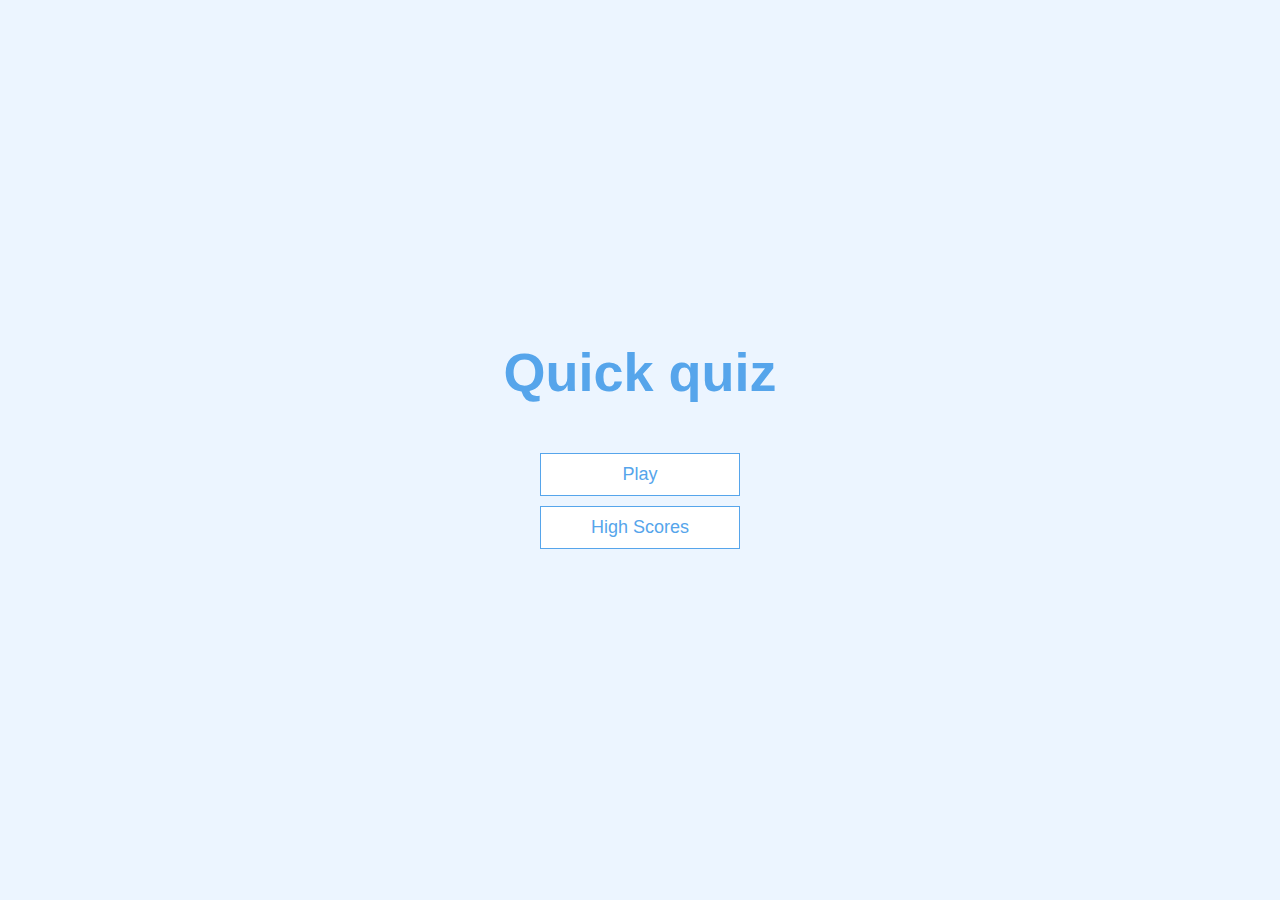
<file: index.html>
<!DOCTYPE html>
<html lang="en">
<head>
    <meta charset="UTF-8">
    <meta name="viewport" content="width=device-width, initial-scale=1.0">
    <title>Lets play a game</title>
    <link rel="styleSheet" href="/app.css">
</head>
<body>
    <div class="container">
        <div id="home" class="flex-center flex-column">
            <h1>Quick quiz</h1>
            <a class="btn" href="/game.html">Play</a>
            <a class="btn" href="/highscores.html">High Scores</a>
        </div>
    </div>
</body>
</html>
</file>
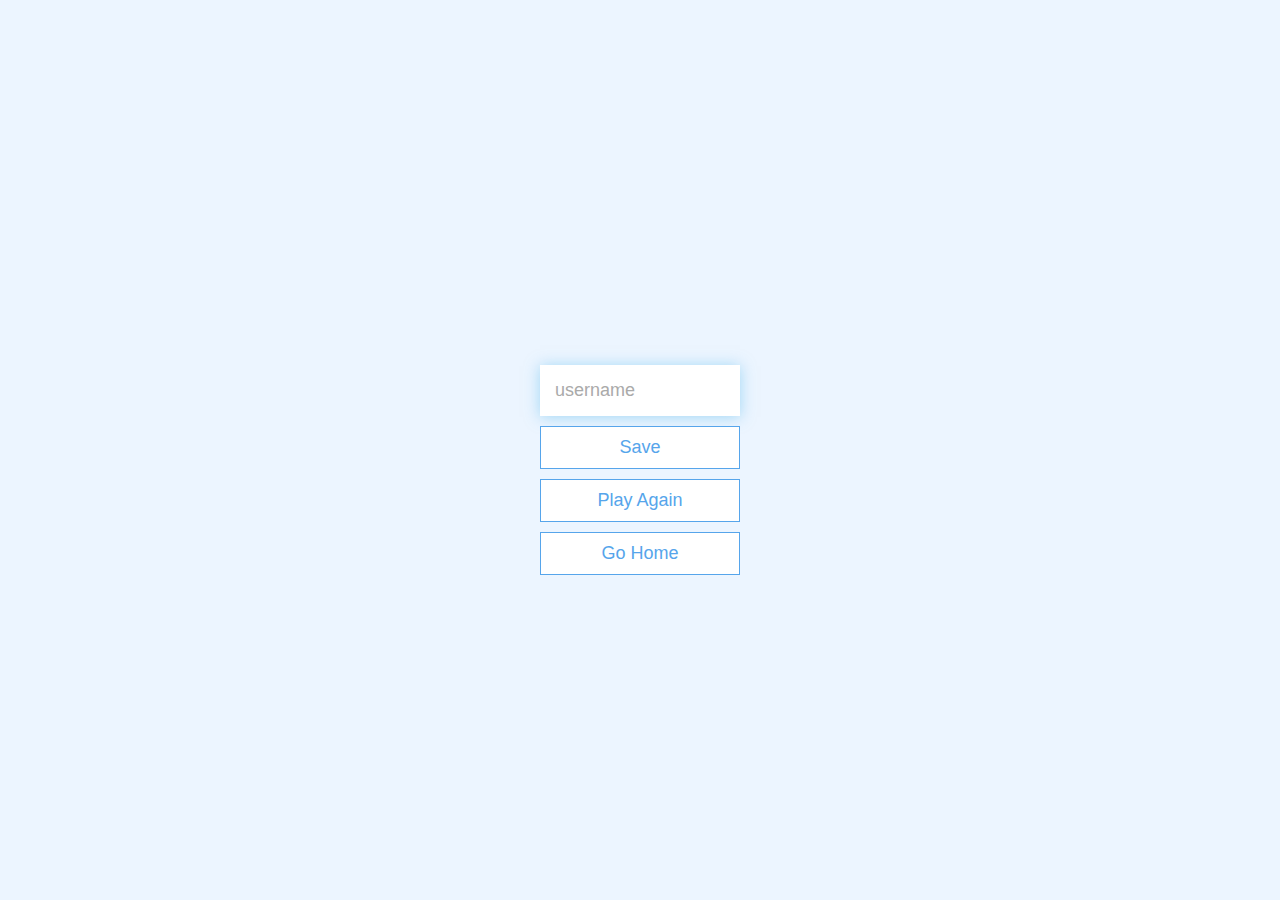
<file: end.html>
<!DOCTYPE html>
<html lang="en">
<head>
    <meta charset="UTF-8">
    <meta name="viewport" content="width=device-width, initial-scale=1.0">
    <title>Congratulations</title>
    <link rel="styleSheet" href="app.css"/>
</head>
<body>
    <div class="container">
        <div id="end" class="flex-center flex-column">
            <h1 id="finalScore"> </h1>
            <form>
                <input type="text" name="username" id="username" placeholder="username">
                <button type="submit" class="btn" id="saveScoreBtn" onclick="saveHighScore(event) " disabled>Save</button>
            </form>
            <a class="btn" href="/game.html">Play Again</a>
            <a class="btn" href="/">Go Home</a>
        </div>
    </div>
    <script src="end.js"></script>
</body>
</html>
</file>
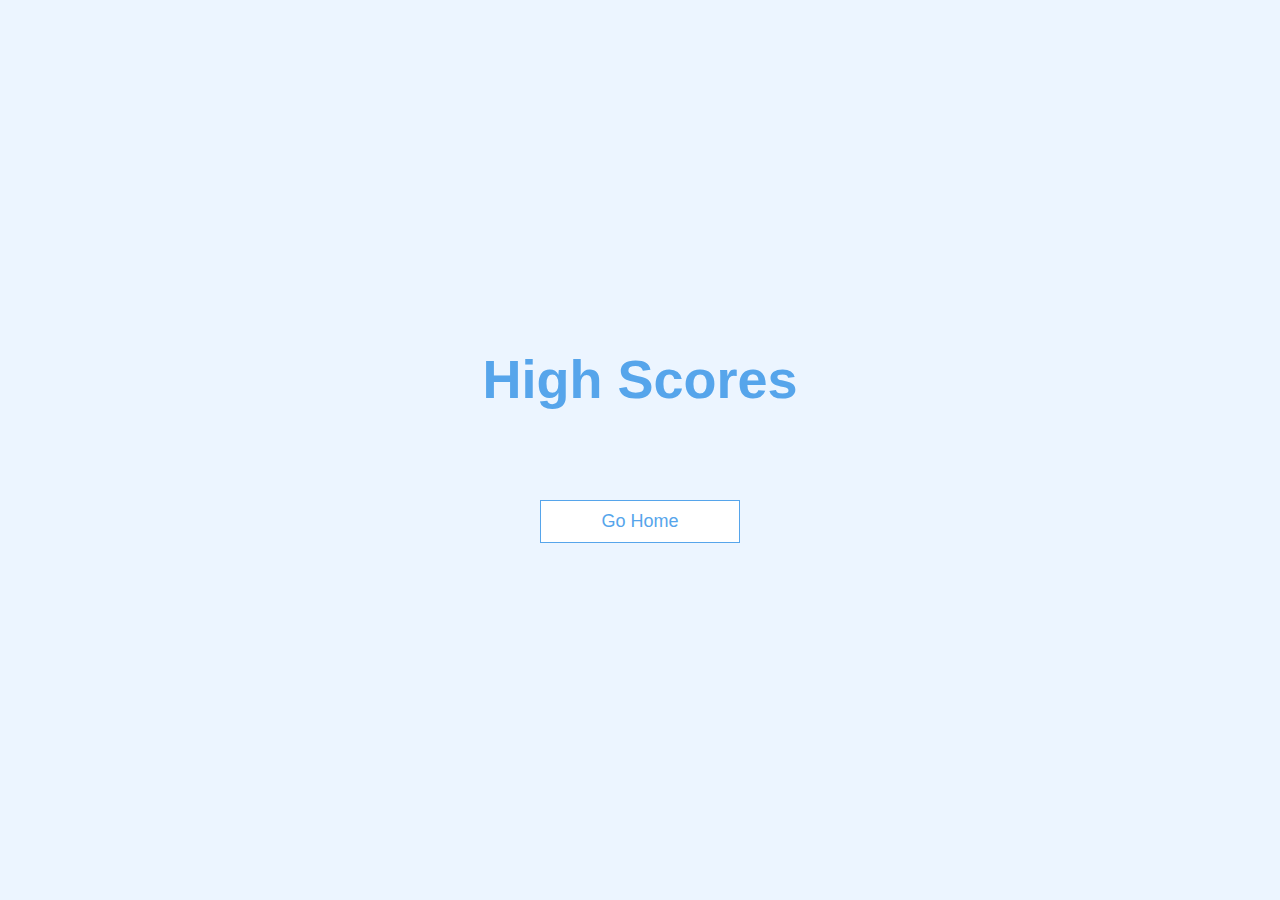
<file: highscores.html>
<!DOCTYPE html>
<html lang="en">
<head>
    <meta charset="UTF-8">
    <meta name="viewport" content="width=device-width, initial-scale=1.0">
    <title>Hgih scores</title>
    <link rel="stylesheet" href="app.css"/>
    <link rel="stylesheet" href="highscores.css"/>
</head>
<body>

    <div class="container">
        <div id="highscores" class="flex-center flex-column">
            <h1 id="finalScore">High Scores </h1>
           
            <ul id="highScoresList"></ul>
            <a class="btn" href="/">Go Home</a>
        </div>
    </div>
    <script src="highscores.js"></script>
</body>
</html>
</file>
<file: app.css>
:root{
    background-color: #ecf5ff;
    font-size: 62.5%;
}

*{
    box-sizing: border-box;
    font-family: Arial, Helvetica, sans-serif;
    margin: 0;
    padding: 0;
    color: #333;
}

h1,
h2,
h3,
h4{
    margin-bottom: 1rem;
}
h1{
    font-size: 5.4rem;
    color: #56a5eb;
    margin-bottom: 5rem;
}

h1 > span {
    font-size: 2.4rem;
    font-weight: 500;
}

h2{
    font-size: 4.2rem;
    font-weight: 700;
    margin-bottom: 4rem;
}

h3{
    font-size: 2.8rem;
    font-weight: 500;
}

/* utilities */

.container{
    width: 100vw;
    height: 100vh;
    display: flex;
    justify-content: center;
    align-content: center;
    max-width: 80rem;
    margin: 0 auto;
    padding: 2rem;
}

.container > * {
    width: 100%;
}

.flex-column{
    display: flex;
    flex-direction: column;
}

.flex-center{
    justify-content: center;
    align-items: center;
}

.justify-center{
    justify-content: center;
}
.text-center{
    text-align: center;
}
.hidden{
    display: none;
}

/* buttons */
.btn{
    font-size: 1.8rem;
    padding: 1rem 0;
    width: 20rem;
    text-align: center;
    border: 0.1rem solid #56a5eb;
    margin-bottom: 1rem;
    text-decoration: none;
    color: #56a5eb;
    background-color: white;
}

.btn:hover{
    cursor: pointer;
    box-shadow: 0 0.4rem 1.4rem 0 rgba(86, 185, 235, 0.5);
    transform: translateY(-0.1rem);
    transition:  transform 150ms;
}

.btn[disabled]:hover{
    cursor: not-allowed;
    box-shadow: none;
    transform: none;
}

/* Forms */
form {
    width: 100%;
    display: flex;
    flex-direction: column;
    align-items: center;
}

input {
    margin-bottom: 1rem;
    width: 20rem;
    padding: 1.5rem;
    font-size: 1.8rem;
    border: none;
    box-shadow: 0 0.1rem 1.4rem 0 rgb(85, 185,235,0.5);
}

input::placeholder{
    color: #aaa;
}
</file>
<file: highscores.css>
#highScoresList{
    list-style: none;
    padding-left: 0;
    margin-bottom: 4rem;
}

.high-score {
    font-size: 2.8rem;
    margin-bottom: 0.5rem;
}

.high-score:hover{
    transform: scale(1.025); 
}
</file>
